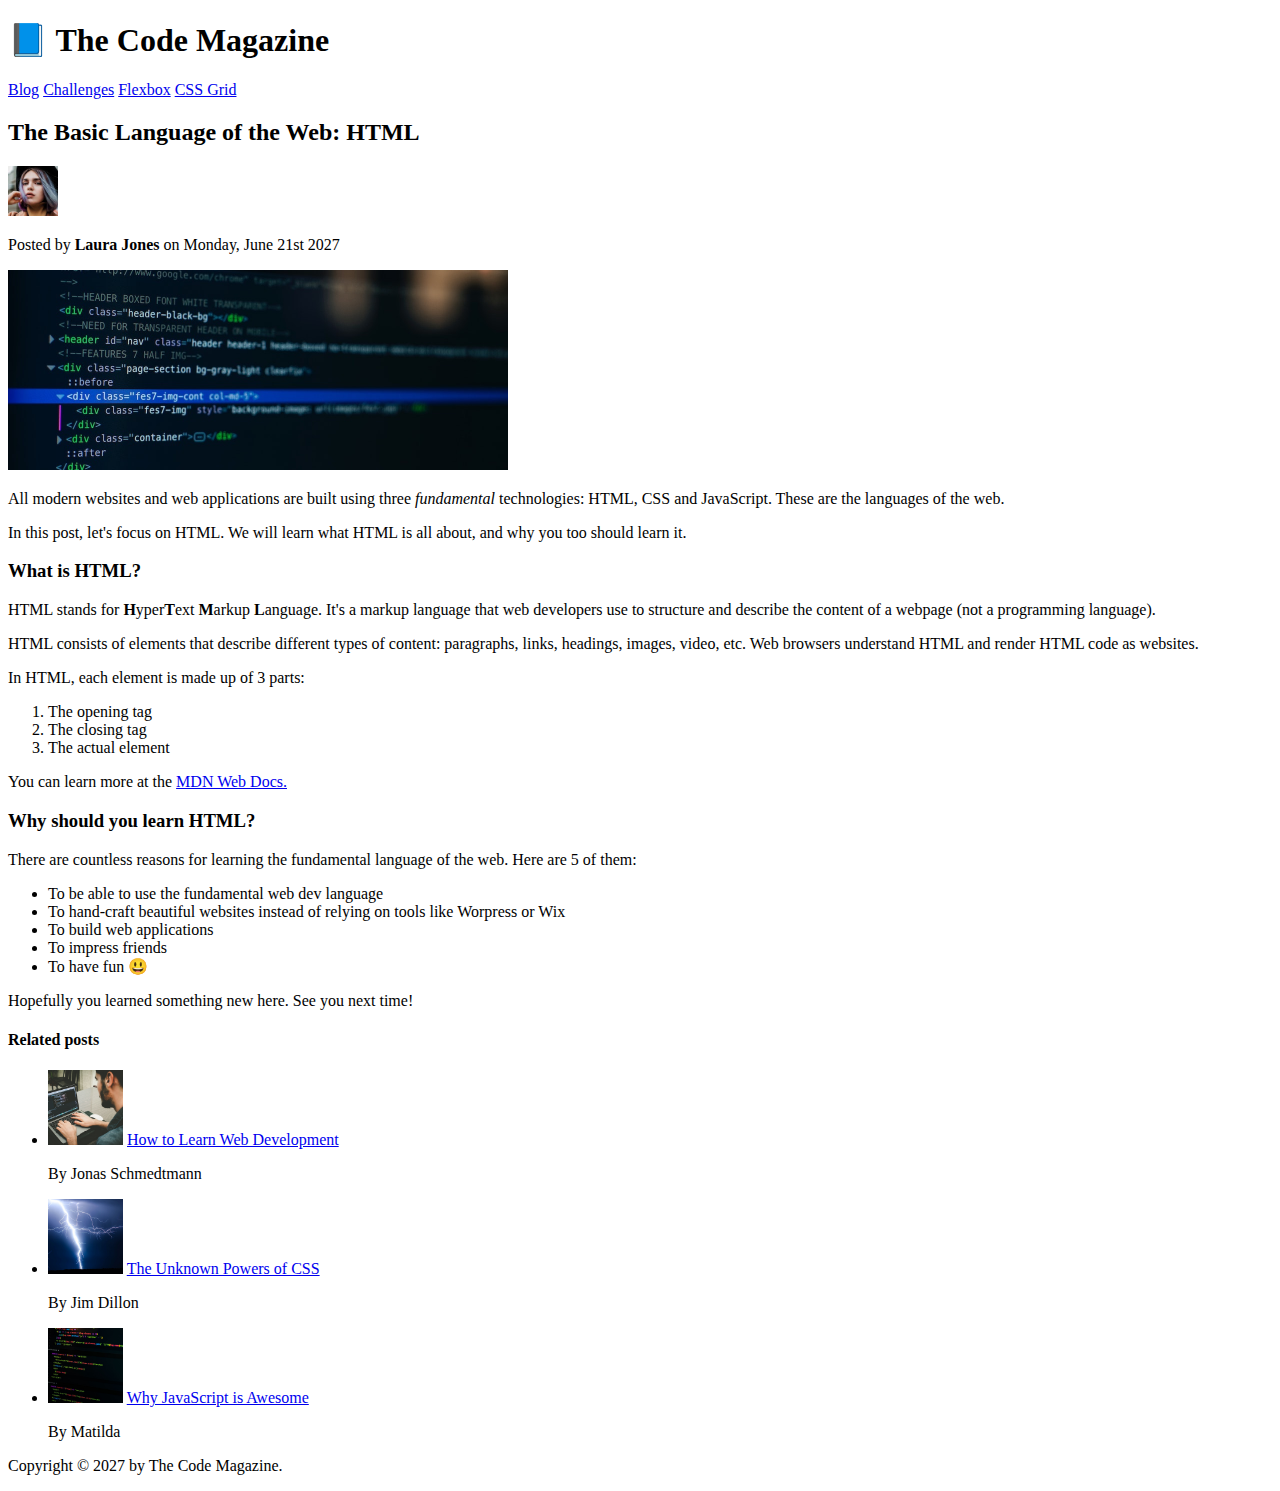
<file: 01-HTML-Fundamentals/index.html>
<!DOCTYPE html>
<html lang="en">
  <head>
    <meta charset="UTF-8" />
    <meta http-equiv="X-UA-Compatible" content="IE=edge" />
    <meta name="viewport" content="width=device-width, initial-scale=1.0" />
    <title>The Basic Language of the Web: HTML</title>
  </head>
  <body>
    <header>
      <h1>📘 The Code Magazine</h1>

      <nav>
        <a href="blog.html" target="_blank">Blog</a>
        <a href="#">Challenges</a>
        <a href="#">Flexbox</a>
        <a href="#">CSS Grid</a>
      </nav>
    </header>

    <article>
      <header>
        <h2>The Basic Language of the Web: HTML</h2>

        <img
          src="/01-HTML-Fundamentals/images/laura-jones.jpg"
          alt="Laura Jones"
          width="50px"
        />

        <p>Posted by <strong>Laura Jones</strong> on Monday, June 21st 2027</p>

        <img
          src="/01-HTML-Fundamentals/images/post-img.jpg"
          alt="Code images"
          height="200px"
        />
      </header>

      <p>
        All modern websites and web applications are built using three
        <em>fundamental</em>
        technologies: HTML, CSS and JavaScript. These are the languages of the
        web.
      </p>

      <p>
        In this post, let's focus on HTML. We will learn what HTML is all about,
        and why you too should learn it.
      </p>

      <h3>What is HTML?</h3>

      <p>
        HTML stands for <strong>H</strong>yper<strong>T</strong>ext
        <strong>M</strong>arkup <strong>L</strong>anguage. It's a markup
        language that web developers use to structure and describe the content
        of a webpage (not a programming language).
      </p>

      <p>
        HTML consists of elements that describe different types of content:
        paragraphs, links, headings, images, video, etc. Web browsers understand
        HTML and render HTML code as websites.
      </p>

      <p>In HTML, each element is made up of 3 parts:</p>

      <ol>
        <li>The opening tag</li>
        <li>The closing tag</li>
        <li>The actual element</li>
      </ol>

      <p>
        You can learn more at the
        <a
          href="https://developer.mozilla.org/en-US/docs/Web/HTML"
          target="_blank"
          >MDN Web Docs.</a
        >
      </p>

      <h3>Why should you learn HTML?</h3>

      <p>
        There are countless reasons for learning the fundamental language of the
        web. Here are 5 of them:
      </p>

      <ul>
        <li>To be able to use the fundamental web dev language</li>
        <li>
          To hand-craft beautiful websites instead of relying on tools like
          Worpress or Wix
        </li>
        <li>To build web applications</li>
        <li>To impress friends</li>
        <li>To have fun 😃</li>
      </ul>

      <p>Hopefully you learned something new here. See you next time!</p>
    </article>

    <!-- CHALLENGE #1 -->
    <aside>
      <h4>Related posts</h4>
      <ul>
        <li>
          <img
            src="/01-HTML-Fundamentals/images/related-1.jpg"
            alt="Related1"
            width="75px"
          />
          <a href="#">How to Learn Web Development</a>
          <p>By Jonas Schmedtmann</p>
        </li>
        <li>
          <img
            src="/01-HTML-Fundamentals/images/related-2.jpg"
            alt="Related2"
            width="75px"
          />
          <a href="#">The Unknown Powers of CSS</a>
          <p>By Jim Dillon</p>
        </li>
        <li>
          <img
            src="/01-HTML-Fundamentals/images/related-3.jpg"
            alt="Related3"
            width="75px"
          />
          <a href="#">Why JavaScript is Awesome</a>
          <p>By Matilda</p>
        </li>
      </ul>
    </aside>

    <footer>
      <p>Copyright &copy; 2027 by The Code Magazine.</p>
    </footer>
  </body>
</html>
</file>
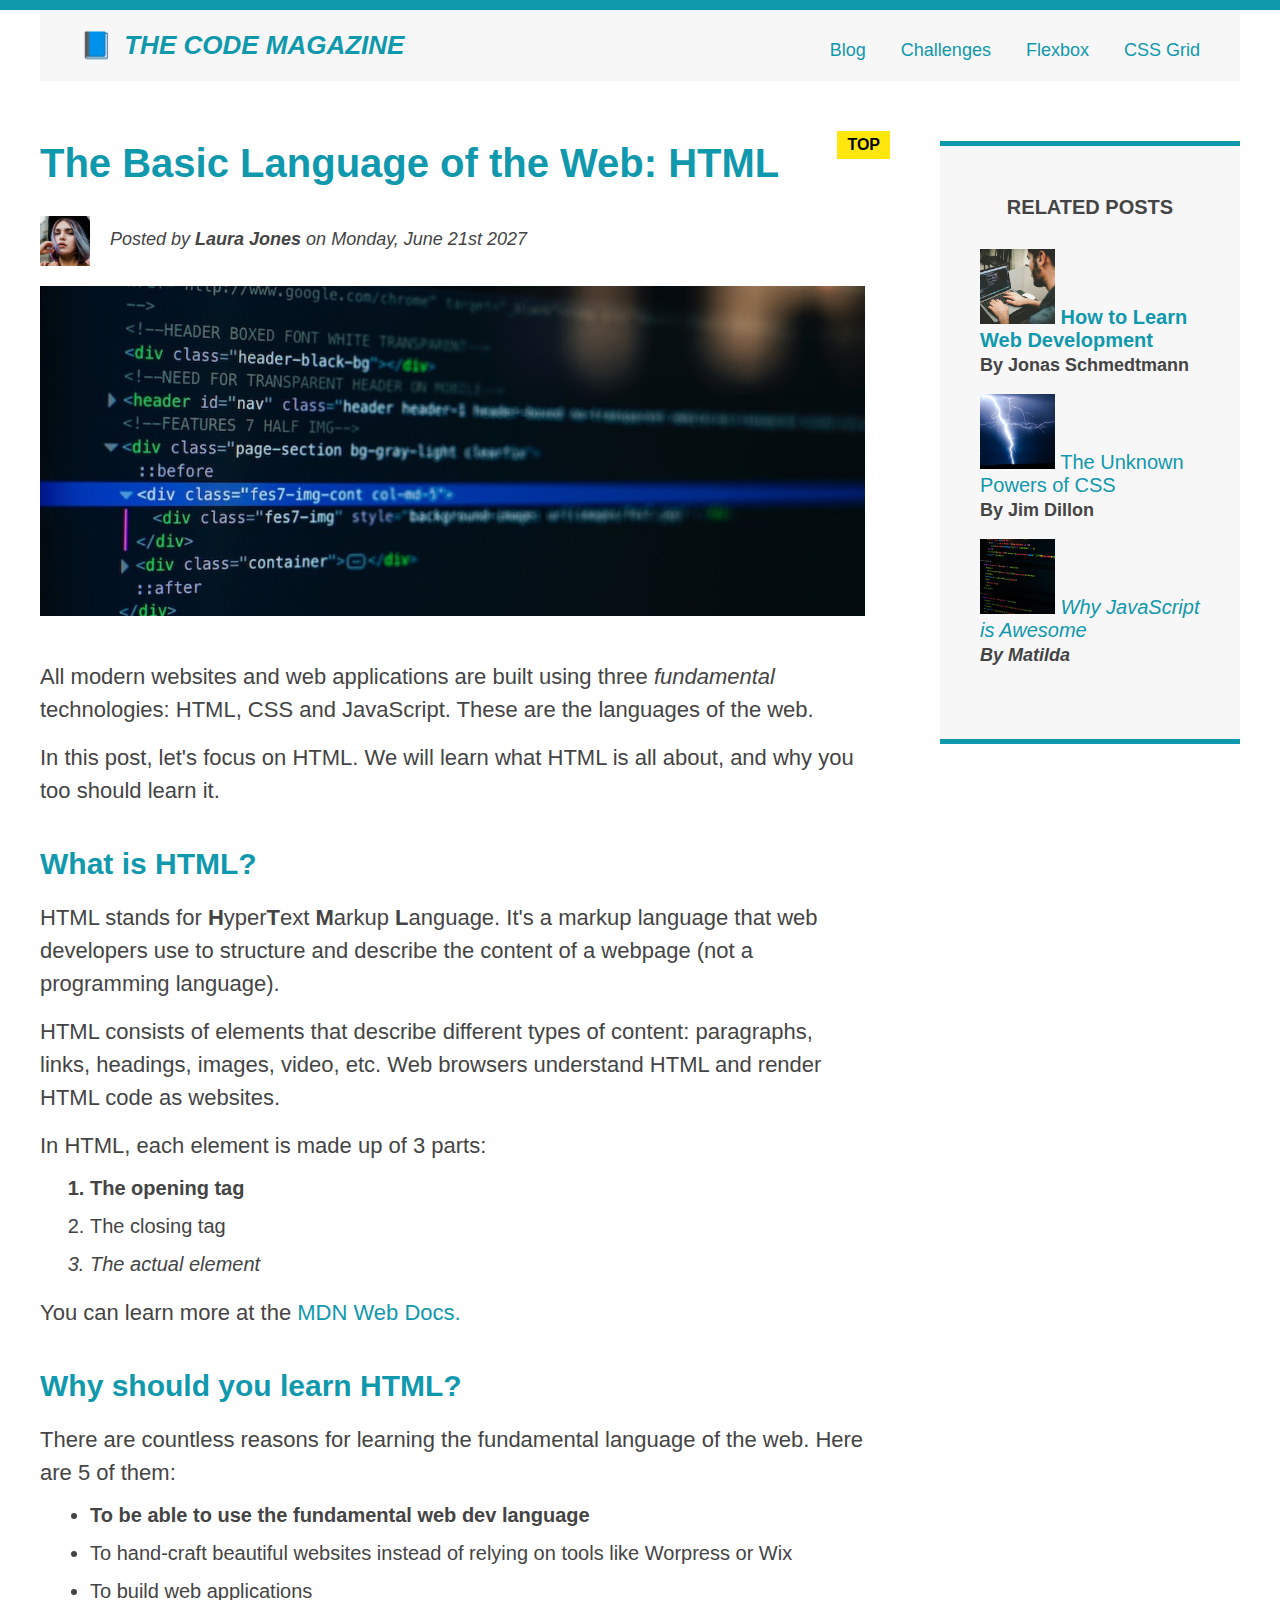
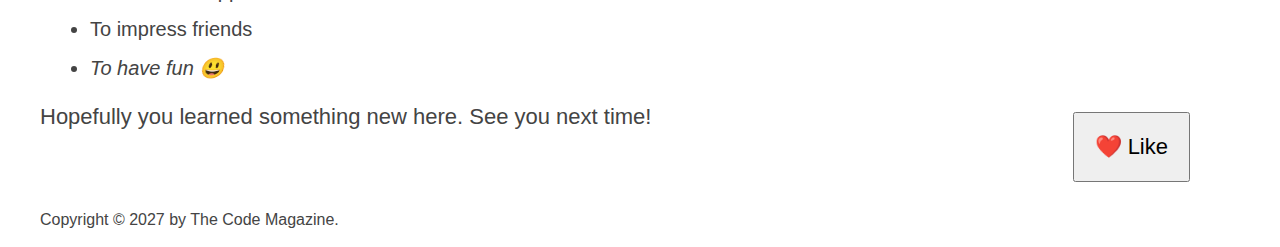
<file: 03-CSS-Layouts/index.html>
<!DOCTYPE html>
<html lang="en">
  <head>
    <meta charset="UTF-8" />
    <meta http-equiv="X-UA-Compatible" content="IE=edge" />
    <meta name="viewport" content="width=device-width, initial-scale=1.0" />
    <title>The Basic Language of the Web: HTML</title>
    <link rel="stylesheet" href="style.css" />
  </head>
  <body>
    <div class="container">
      <header class="main-header clearfix">
        <h1>📘 The Code Magazine</h1>

        <nav>
          <a href="blog.html" target="_blank">Blog</a>
          <a href="#">Challenges</a>
          <a href="#">Flexbox</a>
          <a href="#">CSS Grid</a>
        </nav>

        <!-- <div class="clear"></div> -->
      </header>

      <article>
        <header class="post-header">
          <h2>The Basic Language of the Web: HTML</h2>

          <img
            src="/03-CSS-Layouts/images/laura-jones.jpg"
            alt="Laura Jones"
            width="50px"
            class="author-img"
          />

          <p id="author" class="author">
            Posted by <strong>Laura Jones</strong> on Monday, June 21st 2027
          </p>

          <img
            src="/03-CSS-Layouts/images/post-img.jpg"
            alt="Code images"
            width="500"
            height="200"
            class="post-img"
          />
        </header>

        <p>
          All modern websites and web applications are built using three
          <em>fundamental</em>
          technologies: HTML, CSS and JavaScript. These are the languages of the
          web.
        </p>

        <p>
          In this post, let's focus on HTML. We will learn what HTML is all
          about, and why you too should learn it.
        </p>

        <h3>What is HTML?</h3>

        <p>
          HTML stands for <strong>H</strong>yper<strong>T</strong>ext
          <strong>M</strong>arkup <strong>L</strong>anguage. It's a markup
          language that web developers use to structure and describe the content
          of a webpage (not a programming language).
        </p>

        <p>
          HTML consists of elements that describe different types of content:
          paragraphs, links, headings, images, video, etc. Web browsers
          understand HTML and render HTML code as websites.
        </p>

        <p>In HTML, each element is made up of 3 parts:</p>

        <ol>
          <li>The opening tag</li>
          <li>The closing tag</li>
          <li>The actual element</li>
        </ol>

        <p>
          You can learn more at the
          <a
            href="https://developer.mozilla.org/en-US/docs/Web/HTML"
            target="_blank"
            >MDN Web Docs.</a
          >
        </p>

        <h3>Why should you learn HTML?</h3>

        <p>
          There are countless reasons for learning the fundamental language of
          the web. Here are 5 of them:
        </p>

        <ul>
          <li>To be able to use the fundamental web dev language</li>
          <li>
            To hand-craft beautiful websites instead of relying on tools like
            Worpress or Wix
          </li>
          <li>To build web applications</li>
          <li>To impress friends</li>
          <li>To have fun 😃</li>
        </ul>

        <p>Hopefully you learned something new here. See you next time!</p>
      </article>

      <aside>
        <h4>Related posts</h4>
        <ul class="related-list">
          <li>
            <img
              src="/03-CSS-Layouts/images/related-1.jpg"
              alt="Related1"
              width="75px"
            />
            <a href="#">How to Learn Web Development</a>
            <p class="related-author">By Jonas Schmedtmann</p>
          </li>
          <li>
            <img
              src="/03-CSS-Layouts/images/related-2.jpg"
              alt="Related2"
              width="75px"
            />
            <a href="#">The Unknown Powers of CSS</a>
            <p class="related-author">By Jim Dillon</p>
          </li>
          <li>
            <img
              src="/03-CSS-Layouts/images/related-3.jpg"
              alt="Related3"
              width="75px"
            />
            <a href="#">Why JavaScript is Awesome</a>
            <p class="related-author">By Matilda</p>
          </li>
        </ul>
      </aside>

      <footer>
        <p id="copyright" class="copyright text">
          Copyright &copy; 2027 by The Code Magazine.
        </p>
      </footer>
      <button>❤️ Like</button>
    </div>
  </body>
</html>
</file>
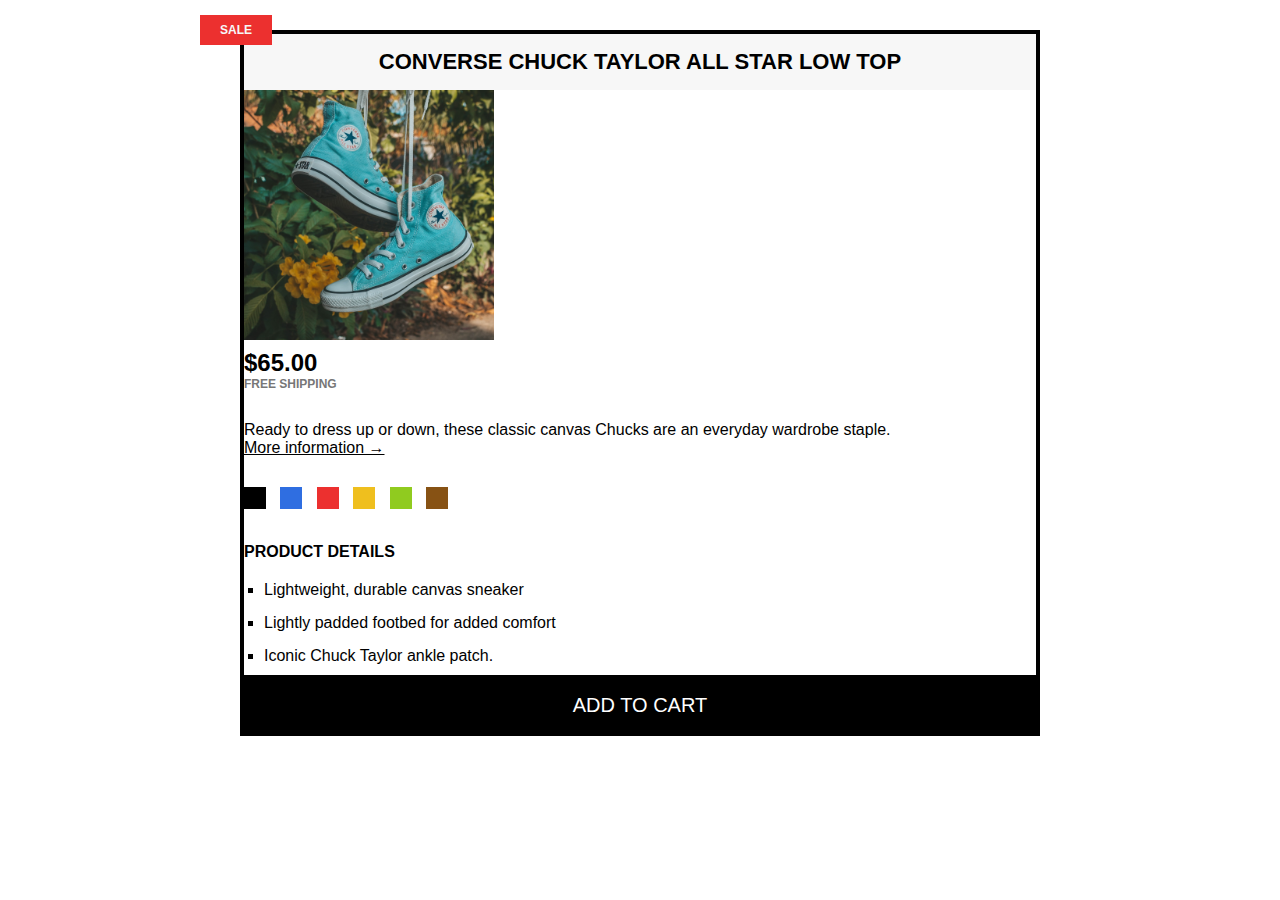
<file: 02-CSS-Fundamentals/challenge 3/index.html>
<!DOCTYPE html>
<html lang="en">
  <head>
    <meta charset="UTF-8" />
    <meta http-equiv="X-UA-Compatible" content="IE=edge" />
    <meta name="viewport" content="width=device-width, initial-scale=1.0" />
    <title>CHALLENGE #3</title>
    <link rel="stylesheet" href="style.css" />
  </head>
  <body>
    <div class="container">
      <article class="article-main">
        <h2>Converse Chuck Taylor All Star Low Top</h2>
        <img
          src="/02-CSS-Fundamentals/challenge 3/img/blue-conv.jpeg"
          alt="Converse photo"
        />
        <p class="price"><strong>$65.00</strong></p>
        <p class="free-shipping">Free shipping</p>
        <p>
          Ready to dress up or down, these classic canvas Chucks are an everyday
          wardrobe staple.
        </p>
        <a href="https://www.converse.com/" target="_blank"
          >More information &RightArrow;</a
        >
        <div class="boxes">
          <div class="color"></div>
          <div class="color blue"></div>
          <div class="color red"></div>
          <div class="color yellow"></div>
          <div class="color green"></div>
          <div class="color brown"></div>
        </div>
        <h3>Product details</h3>
        <ul>
          <li>Lightweight, durable canvas sneaker</li>
          <li>Lightly padded footbed for added comfort</li>
          <li>Iconic Chuck Taylor ankle patch.</li>
        </ul>
        <button class="btn-add-to-cart">Add to cart</button>
      </article>
    </div>
  </body>
</html>
</file>
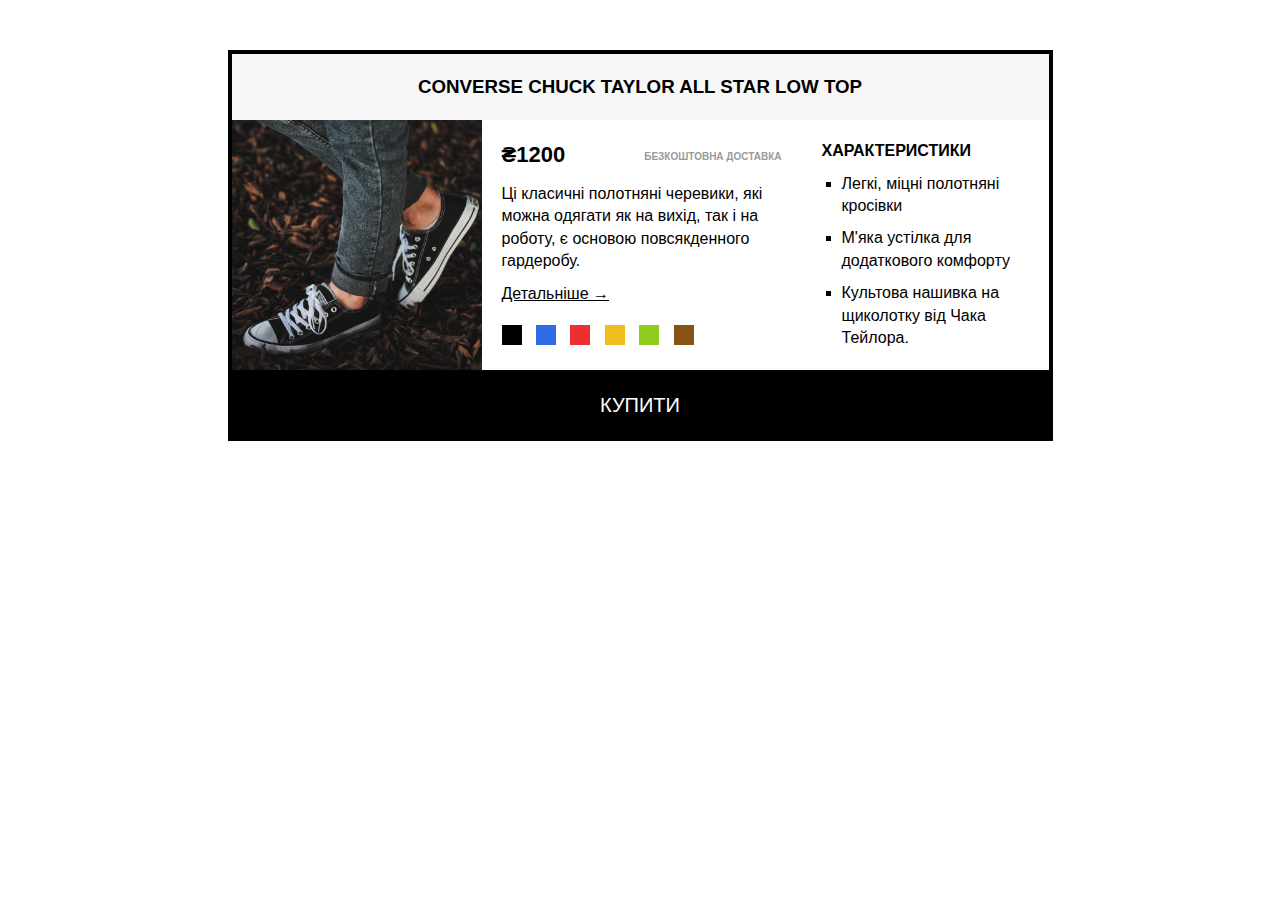
<file: 03-CSS-Layouts/Challenge 1/index.html>
<!DOCTYPE html>
<html lang="en">
  <head>
    <meta charset="UTF-8" />
    <meta http-equiv="X-UA-Compatible" content="IE=edge" />
    <meta name="viewport" content="width=device-width, initial-scale=1.0" />
    <title>Challenge #1</title>
    <link rel="stylesheet" href="style.css" />
  </head>
  <body>
    <div class="article">
      <h3>CONVERSE CHUCK TAYLOR ALL STAR LOW TOP</h3>
      <img
        src="/03-CSS-Layouts/Challenge 1/conv1.jpeg"
        alt="Converse"
        class="shoes-img"
      />
      <div class="container clearfix">
        <div class="product-info">
          <p class="price">₴1200</p>
          <p class="shipping">Безкоштовна доставка</p>
          <p class="description">
            Ці класичні полотняні черевики, які можна одягати як на вихід, так і
            на роботу, є основою повсякденного гардеробу.
          </p>
          <a href="http://converse.com" target="_blank">
            Детальніше &RightArrow;
          </a>
          <div class="colors">
            <div class="color"></div>
            <div class="blue color"></div>
            <div class="red color"></div>
            <div class="yellow color"></div>
            <div class="green color"></div>
            <div class="brown color"></div>
          </div>
        </div>
        <div class="product-details">
          <p class="list-header">Характеристики</p>
          <ul class="product-list">
            <li>Легкі, міцні полотняні кросівки</li>
            <li>М'яка устілка для додаткового комфорту</li>
            <li>Культова нашивка на щиколотку від Чака Тейлора.</li>
          </ul>
        </div>
      </div>
      <button class="buy-btn">КУПИТИ</button>
    </div>
  </body>
</html>
</file>
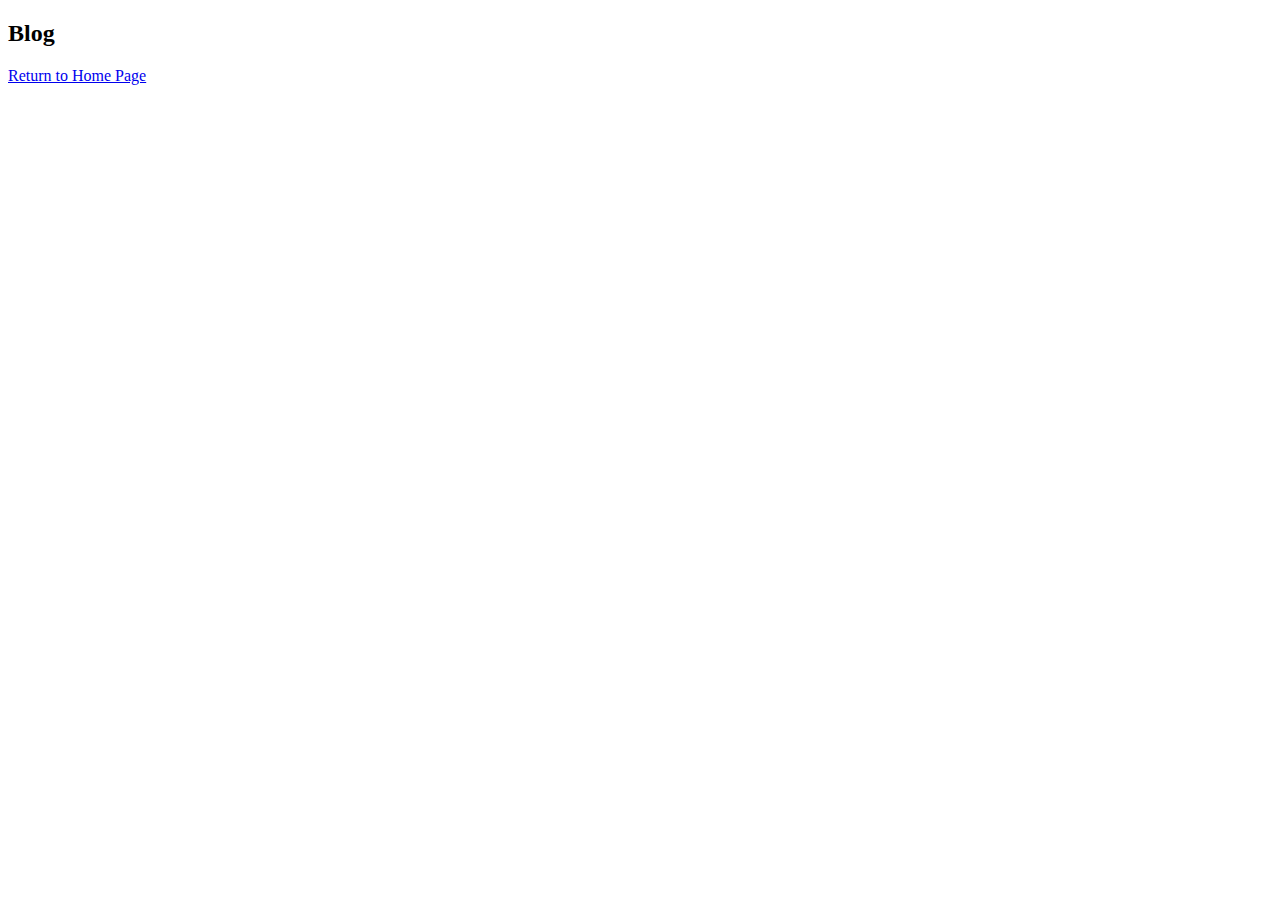
<file: 01-HTML-Fundamentals/blog.html>
<!DOCTYPE html>
<html lang="en">
  <head>
    <meta charset="UTF-8" />
    <meta http-equiv="X-UA-Compatible" content="IE=edge" />
    <meta name="viewport" content="width=device-width, initial-scale=1.0" />
    <title>Blog</title>
  </head>
  <body>
    <h2>Blog</h2>
    <a href="index.html" target="_blank">Return to Home Page</a>
  </body>
</html>
</file>
<file: 03-CSS-Layouts/style.css>
* {
  /* border-top: 10px solid #1098ad; */
  margin: 0;
  padding: 0;
  box-sizing: border-box;
}

/* PAGE SECTIONS */
body {
  font-family: sans-serif;
  color: #444;

  border-top: 10px solid #1098ad;
  position: relative;
}

.container {
  width: 1200px;
  /* margin-left: auto;
  margin-right: auto; */
  margin: 0 auto;
  position: relative;
}

.main-header {
  background-color: #f7f7f7;
  /* padding: 20px;
  padding-left: 40px;
  padding-right: 40px; */
  padding: 20px 40px;
  margin-bottom: 60px;
  /* height: 80px; */
}

nav {
  font-size: 18px;
}

article {
  margin-bottom: 60px;
}

.post-header {
  margin-bottom: 40px;
}

aside {
  background-color: #f7f7f7;
  border-top: 5px solid #1098ad;
  border-bottom: 5px solid #1098ad;
  padding: 50px 40px;
}

/* SMALLER ELEMENTS */
h1,
h2,
h3 {
  color: #1098ad;
}

h1 {
  font-size: 26px;
  font-style: italic;
  text-transform: uppercase;
}

h2 {
  font-size: 40px;
  margin-bottom: 30px;
}

h3 {
  font-size: 30px;
  margin-bottom: 20px;
  margin-top: 40px;
}

h4 {
  font-size: 20px;
  text-transform: uppercase;
  text-align: center;
  margin-bottom: 30px;
}

p {
  font-size: 22px;
  line-height: 1.5;
  margin-bottom: 15px;
}

ul,
ol {
  margin-left: 50px;
  margin-bottom: 20px;
}

li {
  font-size: 20px;
  margin-bottom: 15px;
  /* display: inline; */
}

li:last-child {
  margin-bottom: 0;
}

/* article header p {
  font-style: italic;
}

footer p {
  font-size: 16px;
} */

#author {
  font-style: italic;
  font-size: 18px;
}

#copyright {
  font-size: 16px;
}

.related-author {
  font-size: 18px;
  font-weight: bold;
}

.related-list {
  list-style: none;
  margin-left: 0;
}

/* Pseudo-classes */

li:first-child {
  font-weight: bold;
}

li:last-child {
  font-style: italic;
}

/* li:nth-child(even) {
  color: #02f;
} */

/* Misconception: this don't work! */
article p:first-child {
  color: salmon;
}

/* Styling links */

a:link {
  color: #1098ad;
  text-decoration: none;
}

a:visited {
  color: #1098ad;
}

a:hover {
  color: orangered;
  text-decoration: underline #1098ad;
}

a:active {
  background-color: rgba(72, 72, 72, 0.06);
  font-style: italic;
}

/* LVHA */

.post-img {
  width: 100%;
  height: auto;
}

nav a:link {
  /* background-color: orangered;
  margin: 20px;
  padding: 20px;
  display: block; */
  margin-right: 30px;
  margin-top: 10px;
  display: inline-block;
}

nav a:link:last-child {
  margin-right: 0;
}

button {
  font-size: 22px;
  padding: 20px;
  cursor: pointer;
  position: absolute;
  /* top: 50px;
  left: 50px; */
  bottom: 50px;
  right: 50px;
}

h1::first-letter {
  font-style: normal;
  margin-right: 5px;
}

/* h3 + p::first-line {
  color: red;
} */

h2 {
  /* background-color: orange; */
  position: relative;
}

h2::after {
  content: 'TOP';
  background-color: #ffe70e;
  font-size: 16px;
  color: black;
  font-weight: bold;
  display: inline-block;
  padding: 5px 10px;
  position: absolute;
  top: -10px;
  right: -25px;
}

/* Resolving conflicts */
/* #copyright {
  color: red;
}

.copyright {
  color: blue;
}

.text {
  color: green;
}

footer p {
  color: yellow !important;
} */

/* nav a:link,
nav p {
  font-size: 18px;
} */

/* FLOATS */

.author-img {
  float: left;
  margin-bottom: 20px;
}

.author {
  float: left;
  margin-top: 10px;
  margin-left: 20px;
}

h1 {
  float: left;
}

nav {
  float: right;
}

.clear {
  clear: both;
}

.clearfix::after {
  clear: both;
  content: '';
  display: block;
}

article {
  width: 825px;
  float: left;
}

aside {
  width: 300px;
  float: right;
}

footer {
  clear: both;
}
</file>
<file: 02-CSS-Fundamentals/challenge 3/style.css>
* {
  margin: 0;
  padding: 0;
}

body {
  font-family: sans-serif;
}

.container {
  width: 800px;
  margin: 30px auto;
  position: relative;
}

.article-main {
  border: 4px solid black;
}

.article-main::after {
  content: 'SALE';
  background: #ec302f;
  color: #f7f7f7;
  font-size: 12px;
  font-weight: bold;
  padding: 8px 20px;
  position: absolute;
  top: -15px;
  left: -40px;
}

h2 {
  font-size: 22px;
  background-color: #f7f7f7;
  text-align: center;
  text-transform: uppercase;
  padding: 15px 0;
}

img {
  object-fit: cover;
  width: 250px;
  height: 250px;
  margin-bottom: 5px;
}

.price {
  font-size: 24px;
}

.free-shipping {
  font-weight: bold;
  color: #777;
  font-size: 12px;
  text-transform: uppercase;
  margin-bottom: 30px;
}

/* MORE INFORMATION LINK */

a:link,
a:visited {
  color: black;
}

a:hover {
  text-decoration: none;
}

/* COLOR BOXES */

/* .boxes {
  display: flex;
  margin-top: 30px;
} */

.color {
  display: inline-block;
  background: black;
  width: 22px;
  height: 22px;
  margin-top: 30px;
  margin-right: 10px;
}

.blue {
  background: #2f6ee1;
}

.red {
  background: #ec302f;
}

.yellow {
  background: #efbf1e;
}

.green {
  background: #90cb1f;
}

.brown {
  background: #875214;
}

/* UNORDERED LIST */

h3 {
  font-size: 16px;
  text-transform: uppercase;
  margin-top: 30px;
  margin-bottom: 20px;
}

ul {
  font-size: 16px;
  list-style: square;
  margin-left: 20px;
}

li {
  margin-bottom: 15px;
}

li:last-child {
  margin-bottom: 10px;
}

/* ADD TO CART BUTTON */

.btn-add-to-cart {
  background-color: black;
  color: white;
  width: 100%;
  border: none;
  border-top: 4px solid black;
  padding: 15px 0;
  font-size: 20px;
  text-transform: uppercase;
  cursor: pointer;
}

.btn-add-to-cart:hover {
  background-color: white;
  color: black;
}
</file>
<file: 03-CSS-Layouts/Challenge 1/style.css>
* {
  margin: 0;
  padding: 0;
  box-sizing: border-box;
}

body {
  font-family: sans-serif;
  line-height: 1.4;
}

.clearfix::after {
  display: block;
  content: '';
  clear: both;
}

.article {
  border: 4px solid black;
  width: 825px;
  margin: 50px auto;
  position: relative;
}

h3 {
  background-color: #f7f7f7;
  text-align: center;
  padding: 20px 0;
}

.shoes-img {
  width: 250px;
  margin-right: 20px;
  float: left;
}

/* PRODUCT INFO */

.product-info {
  width: 280px;
  margin-top: 20px;
  margin-right: 40px;
  float: left;
}

.price {
  font-size: 22px;
  font-weight: bold;
  float: left;
  margin-bottom: 12px;
}

.shipping {
  float: right;
  color: #9a9999;
  font-size: 10px;
  margin-top: 10px;
  font-weight: bold;
  text-transform: uppercase;
}

.description {
  clear: both;
  margin-bottom: 10px;
}

a:link,
a:visited {
  display: block;
  color: black;
}

.colors {
  margin-top: 20px;
}

.color {
  display: inline-block;
  background-color: black;
  width: 20px;
  height: 20px;
  margin-right: 10px;
}

.blue {
  background: rgb(47, 110, 226);
}

.red {
  background: rgb(236, 47, 47);
}

.yellow {
  background: rgb(240, 191, 30);
}

.green {
  background: rgb(144, 204, 32);
}

.brown {
  background: rgb(136, 82, 20);
}

/* PRODUCT DETAILS */

.product-details {
  display: inline-block;
  width: 225px;
  margin-top: 20px;
}

.list-header {
  font-size: 16px;
  font-weight: bold;
  text-transform: uppercase;
  margin-bottom: 10px;
}

.product-list {
  list-style: square;
  margin-left: 20px;
}

li {
  margin-bottom: 10px;
}

/* BUY BUTTON */

.buy-btn {
  background-color: black;
  color: white;
  width: 100%;
  border: none;
  border-top: 4px solid black;
  text-align: center;
  font-size: 20px;
  text-transform: uppercase;
  padding: 20px 0;
  cursor: pointer;
}

.buy-btn:hover {
  background-color: white;
  color: black;
}

/* LAYERS */
</file>
